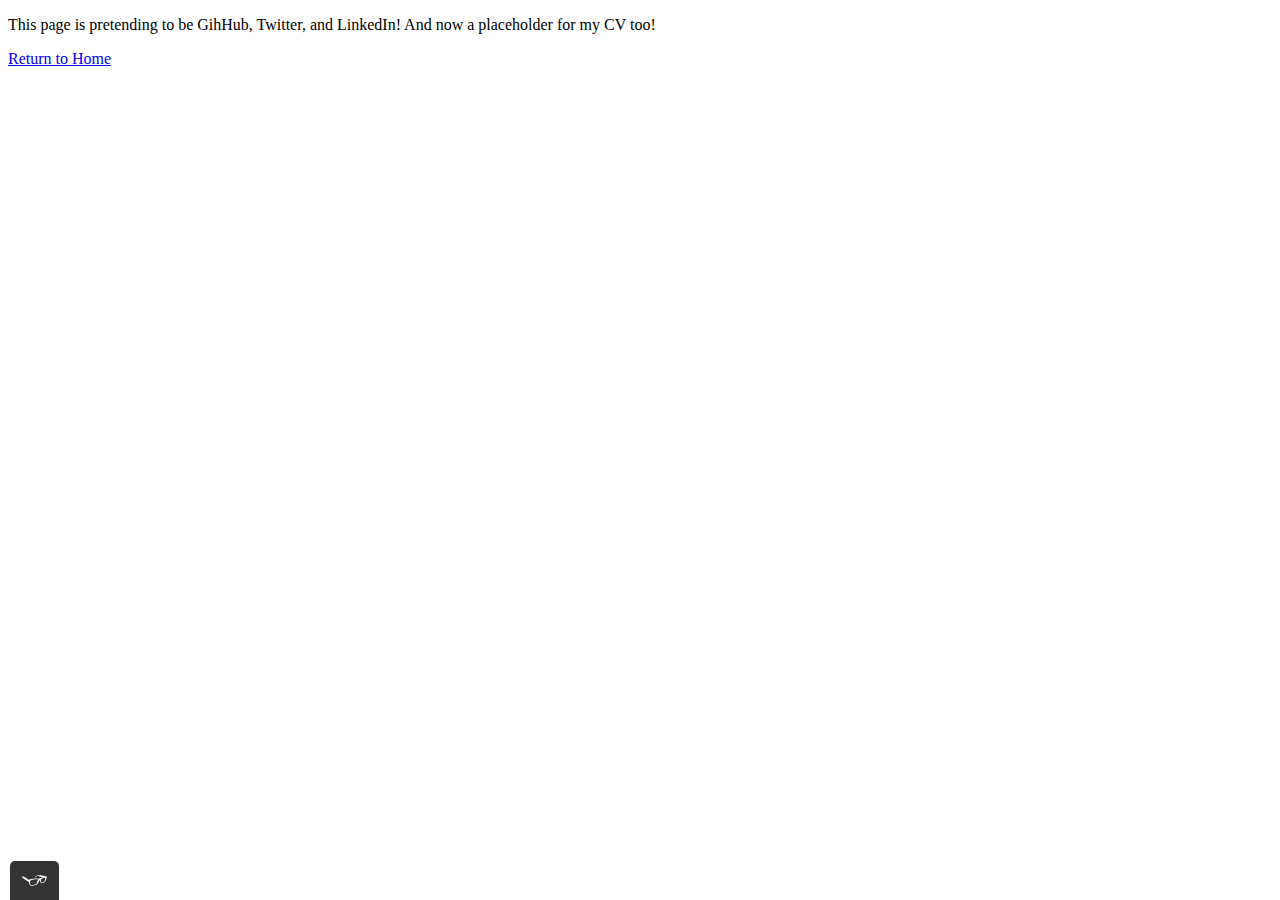
<file: lnkplchldr.html>
<!DOCTYPE html>
<html lang="en">

<head>
    <meta name="viewport" content="width=device-width, initial-scale=1">
    <meta charset="utf-8">
    <title>FirstName-LastName</title>
</head>

<body>
    <p>
        This page is pretending to be GihHub, Twitter, and LinkedIn! And now a placeholder for my CV too!
    </p>
    <a href="./index.html" alt="home tab">Return to Home</a>
    <script src="js/tota11y.min.js"></script>
</body>

</html>
</file>
